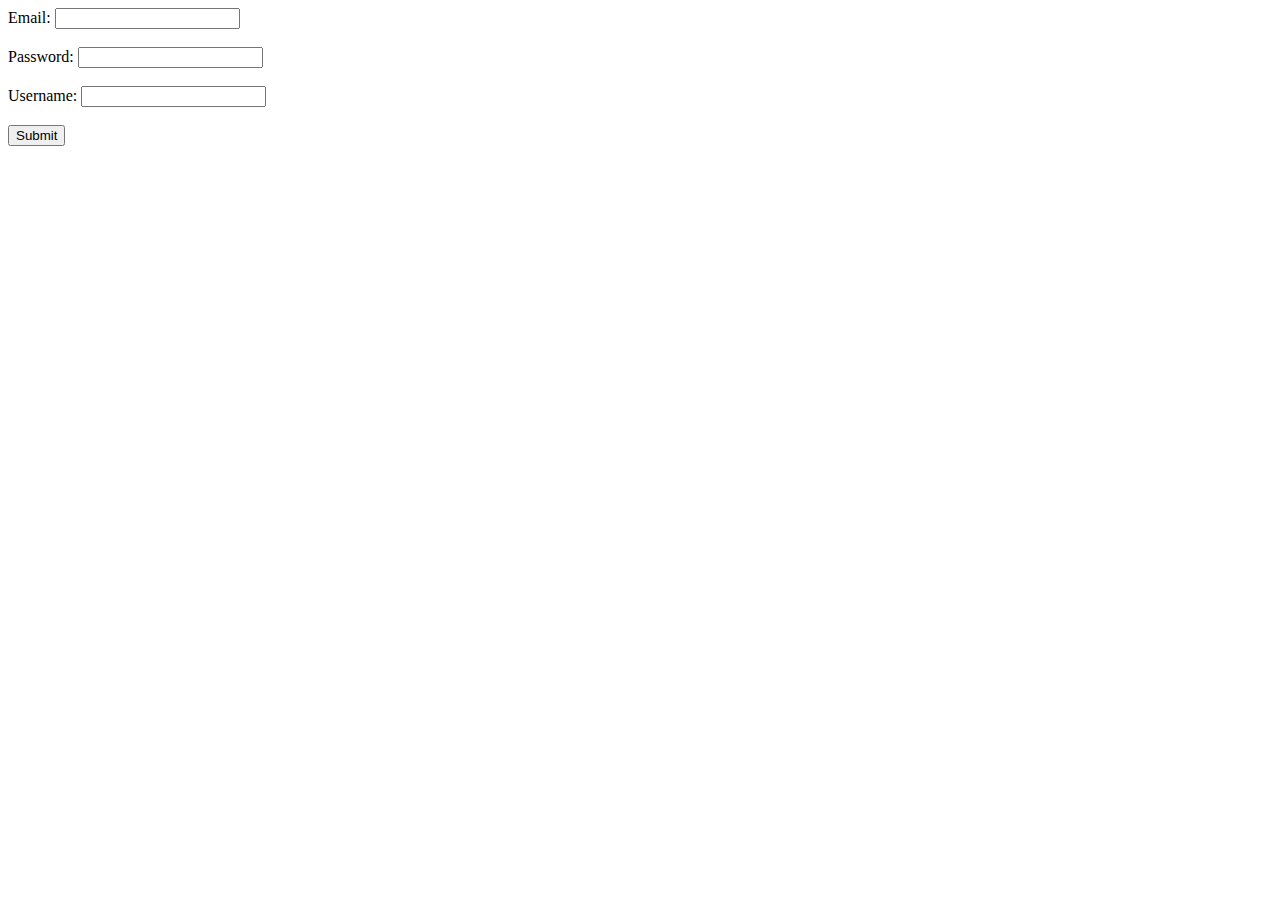
<file: 3 ᏕᏋᎷ ᏝᏗᏰ ᎮᏒᎧᎶᏒᏗᎷ/FEWD LAB/4b/index.html>
<!DOCTYPE html>
<html lang="en">

<head>
    <meta charset="UTF-8">
    <meta name="viewport" content="width=device-width, initial-scale=1.0">
    <title>Simple Form Validation</title>
    <style>
        .error {
            color: red;
        }

        .valid {
            color: green;
        }
    </style>
</head>

<body>
    <form id="myForm">
        <label for="email">Email:</label>
        <input type="email" id="email" name="email" required>
        <span id="emailFeedback" class="error"></span>
        <br><br>
        <label for="password">Password:</label>
        <input type="password" id="password" name="password" required>
        <span id="passwordFeedback" class="error"></span>
        <br><br>
        <label for="username">Username:</label>
        <input type="text" id="username" name="username" required>
        <span id="usernameFeedback" class="error"></span>
        <br><br>
        <button type="submit">Submit</button>
    </form>
    <script src="validation.js"></script>
</body>

</html>
</file>
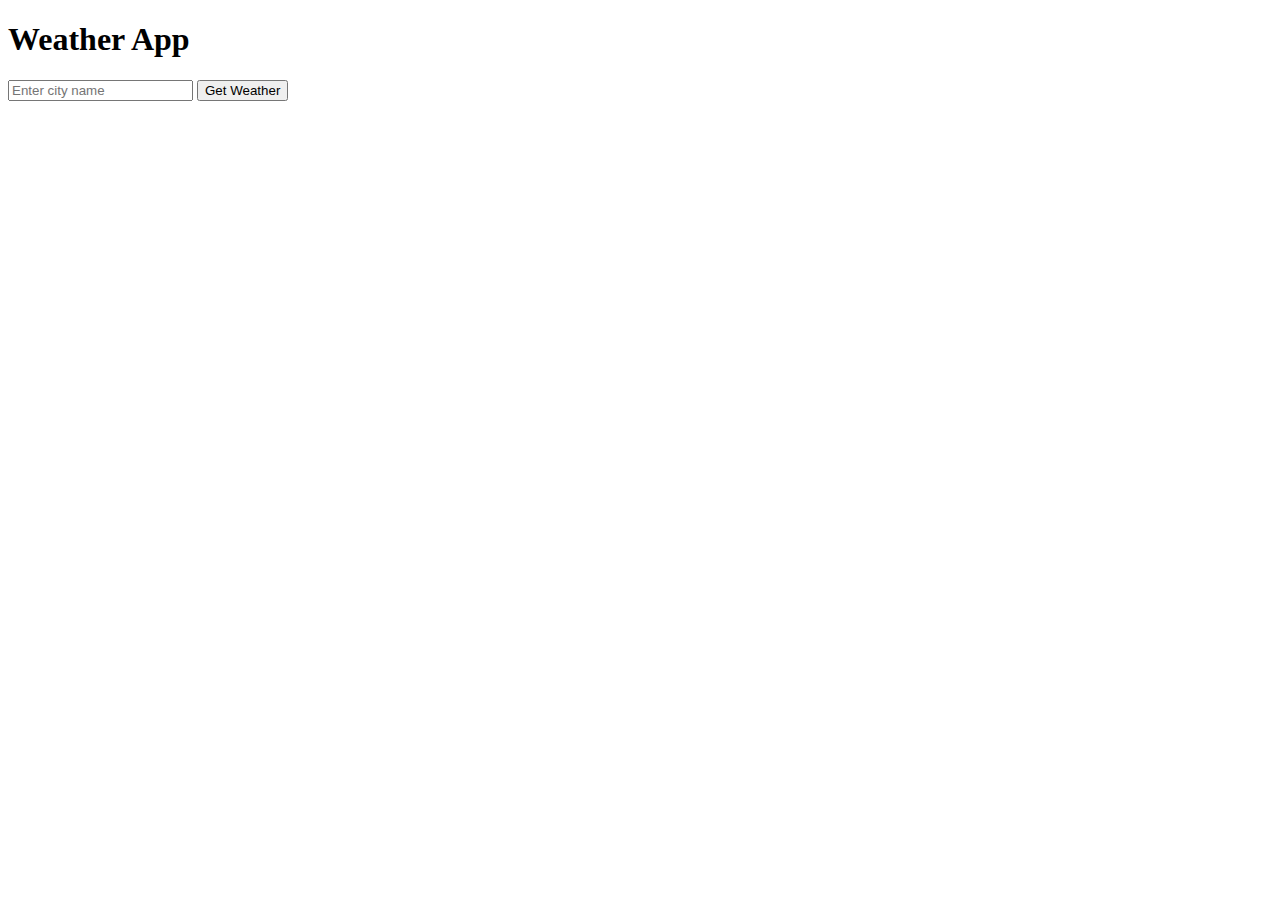
<file: 3 ᏕᏋᎷ ᏝᏗᏰ ᎮᏒᎧᎶᏒᏗᎷ/FEWD LAB/5a/index.html>
<!DOCTYPE html>
<html lang="en">

<head>
    <meta charset="UTF-8">
    <meta name="viewport" content="width=device-width, initial-scale=1.0">
    <title>Weather App</title>
</head>

<body>
    <div id="app">
        <h1>Weather App</h1>
        <input type="text" id="cityInput" placeholder="Enter city name">
        <button id="fetchWeather">Get Weather</button>
        <div id="weatherResult">
            <!-- Weather data will be displayed here -->
        </div>
    </div>
    <script src="script.js"></script>
</body>

</html>
</file>
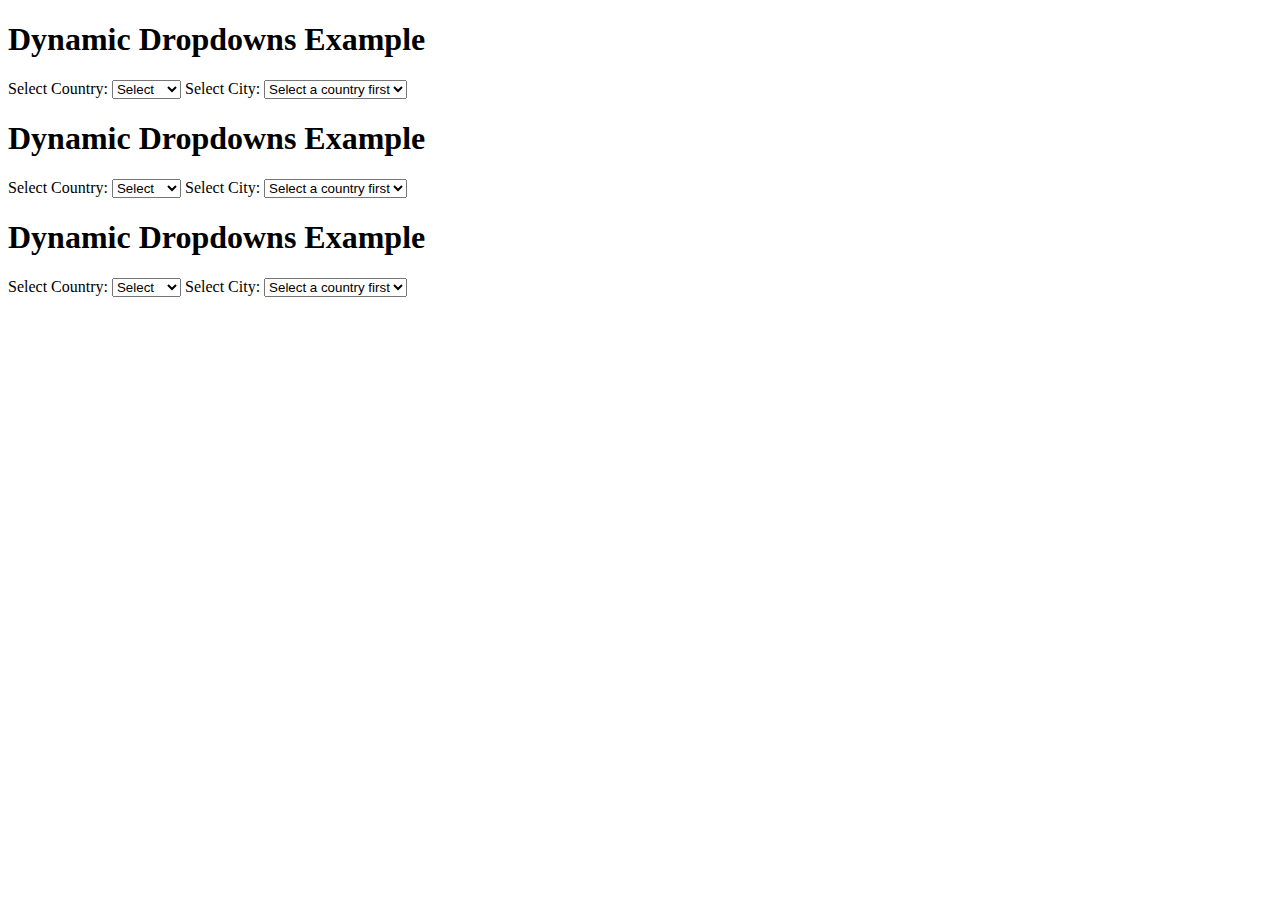
<file: 3 ᏕᏋᎷ ᏝᏗᏰ ᎮᏒᎧᎶᏒᏗᎷ/FEWD LAB/5b/index.html>
<!DOCTYPE html>
<html lang="en">

<head>
    <meta charset="UTF-8">
    <meta name="viewport" content="width=device-width, initial-scale=1.0">
    <title>Dynamic Dropdowns</title>
    <script src="https://code.jquery.com/jquery-3.6.0.min.js"></script>
    <script src="script.js"></script>
</head>

<body>
    <div class="container">
        <h1>Dynamic Dropdowns Example</h1>
        <label for="country">Select Country:</label>
        <select id="country" name="country">
            <option value="">Select</option>
            <option value="usa">USA</option>
            <option value="canada">Canada</option>
        </select>
        <label for="city">Select City:</label>
        <select id="city" name="city">
            <option value="">Select a country first</option>
        </select>
    </div>
</body>

</html>
<!DOCTYPE html>
<html lang="en">

<head>
    <meta charset="UTF-8">
    <meta name="viewport" content="width=device-width, initial-scale=1.0">
    <title>Dynamic Dropdowns</title>
    <script src="https://code.jquery.com/jquery-3.6.0.min.js"></script>
    <script src="script.js"></script>
</head>

<body>
    <div class="container">
        <h1>Dynamic Dropdowns Example</h1>
        <label for="country">Select Country:</label>
        <select id="country" name="country">
            <option value="">Select</option>
            <option value="usa">USA</option>
            <option value="canada">Canada</option>
        </select>
        <label for="city">Select City:</label>
        <select id="city" name="city">
            <option value="">Select a country first</option>
        </select>
    </div>
</body>

</html>
<!DOCTYPE html>
<html lang="en">

<head>
    <meta charset="UTF-8">
    <meta name="viewport" content="width=device-width, initial-scale=1.0">
    <title>Dynamic Dropdowns</title>
    <script src="https://code.jquery.com/jquery-3.6.0.min.js"></script>
    <script src="script.js"></script>
</head>

<body>
    <div class="container">
        <h1>Dynamic Dropdowns Example</h1>
        <label for="country">Select Country:</label>
        <select id="country" name="country">
            <option value="">Select</option>
            <option value="usa">USA</option>
            <option value="canada">Canada</option>
        </select>
        <label for="city">Select City:</label>
        <select id="city" name="city">
            <option value="">Select a country first</option>
        </select>
    </div>
</body>

</html>
</file>
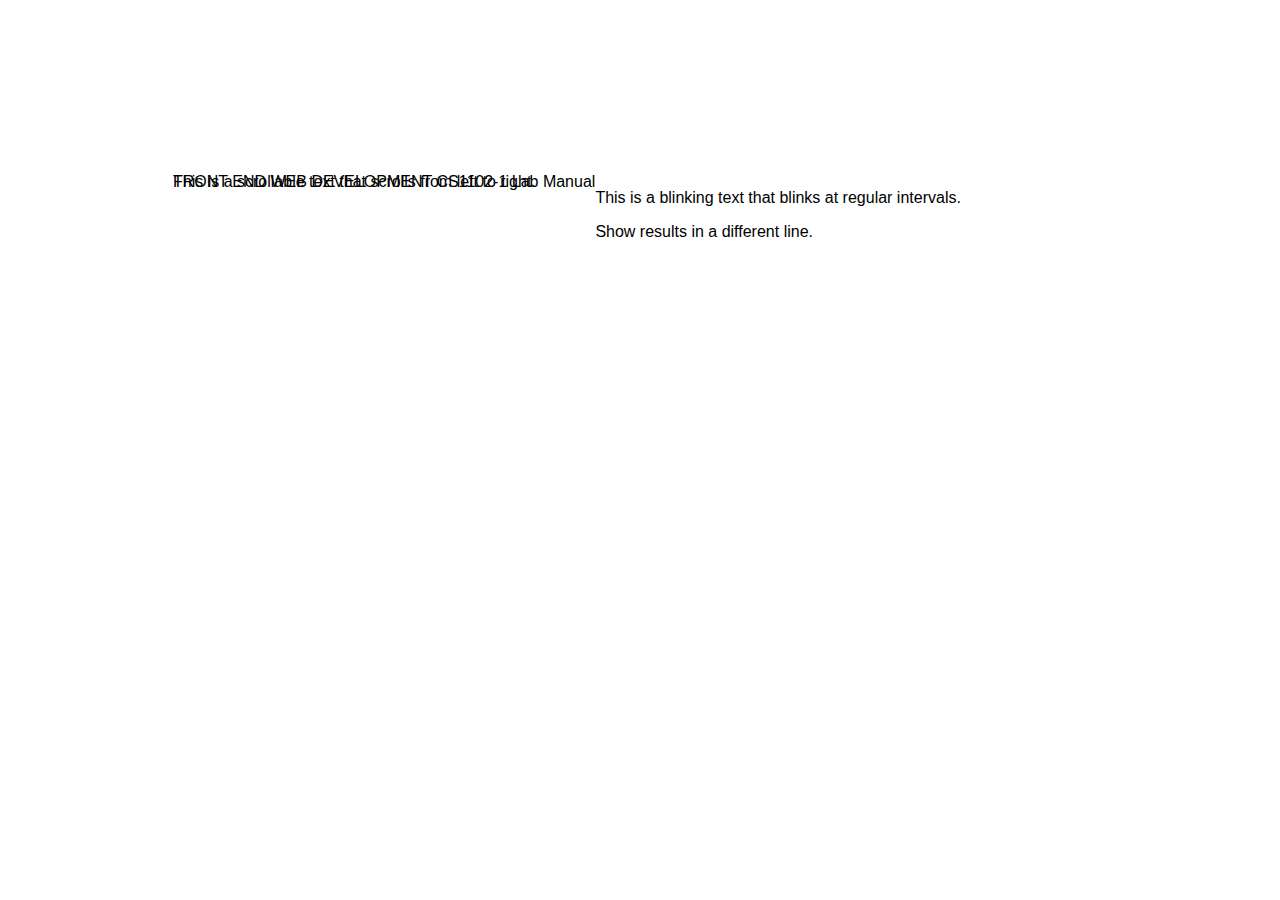
<file: 3 ᏕᏋᎷ ᏝᏗᏰ ᎮᏒᎧᎶᏒᏗᎷ/FEWD LAB/2b.html>
<!DOCTYPE html>
<html lang="en">
<head>
    <meta charset="UTF-8">
    <meta name="viewport" content="width=device-width, initial-scale=1.0">
    <title>CSS Animation Demo</title>
    <style>
        body {
            display: flex;
            font-family: Arial, sans-serif;
            margin: 5vh;
            padding: 10%;
            overflow: hidden; /* Hides the text that scrolls off-screen */
        }

        .scrollable-text {
            position: absolute;
            white-space: nowrap; /* Prevents the text from wrapping to a new line */
            animation: scrollText 100s linear infinite;
        }

        .blinking-text {
            animation: blinkText 20s alternate infinite;
        }

        /* Defines the scrolling animation */
        @keyframes scrollText {
            0% {
                transform: translateX(100%); /* Starts off-screen to the right */
            }
            100% {
                transform: translateX(-100%); /* Ends off-screen to the left */
            }
        }

        /* Defines the blinking animation */
        @keyframes blinkText {
            0%, 100% {
                opacity: 1; /* Fully visible */
            }
            50% {
                opacity: 0; /* Fully transparent */
            }
        }
    </style>
</head>
<body>

    FRONT END WEB DEVELOPMENT CS1102-1 Lab Manual

    <div class="scrollable-text">
        This is a scrollable text that scrolls from left to right.
    </div>
    
    <div class="blinking-text">
        <p>This is a blinking text that blinks at regular intervals.</p>
        <p>Show results in a different line.</p>
    </div>

</body>
</html>
</file>
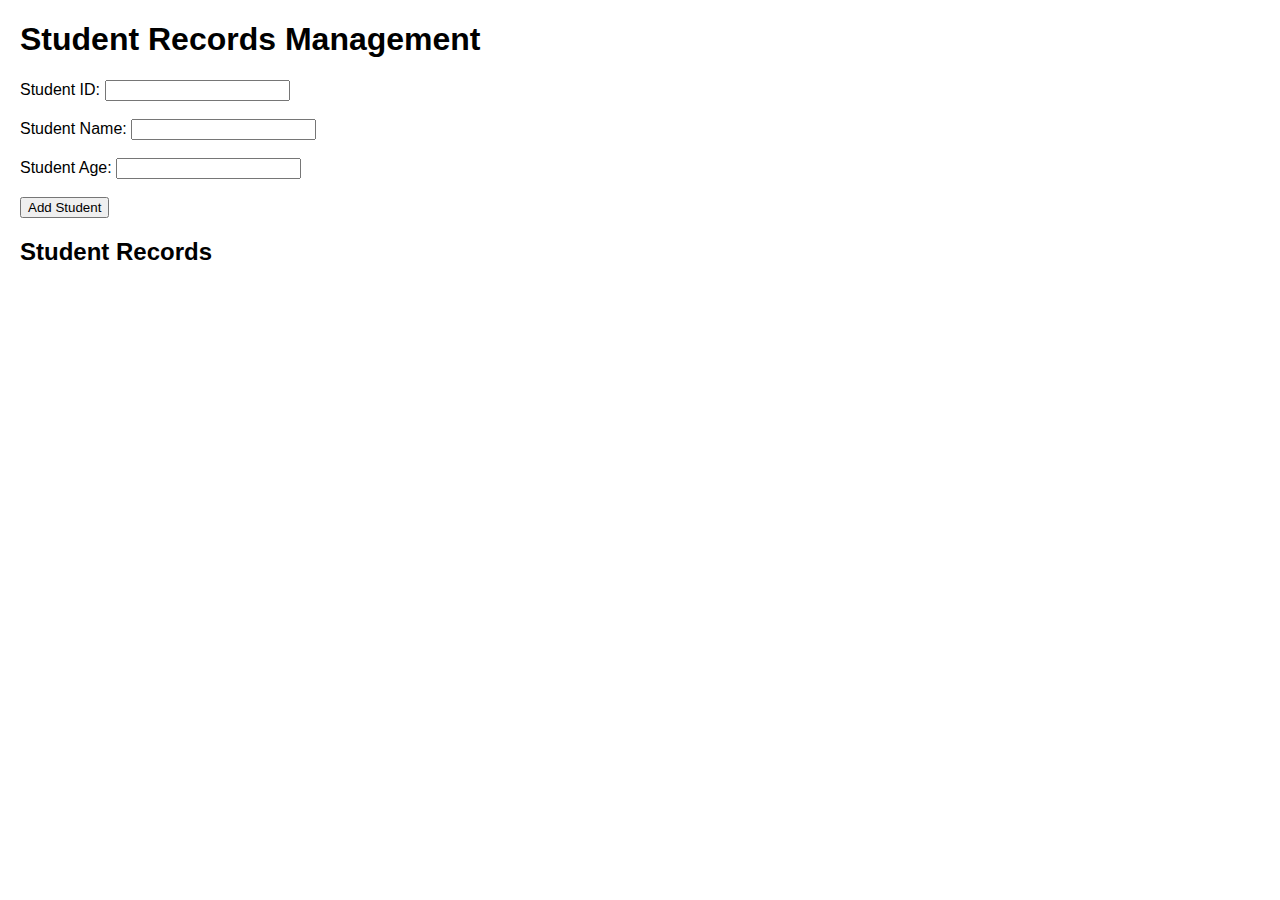
<file: 3 ᏕᏋᎷ ᏝᏗᏰ ᎮᏒᎧᎶᏒᏗᎷ/FEWD LAB/3a(js.html>
<!DOCTYPE html>
<html lang="en">
<head>
<meta charset="UTF-8">
<meta name="viewport" content="width=device-width, initial-scale=1.0">
<title>Student Records Management</title>
<style>
body {
    font-family: Arial, sans-serif;
    margin: 20px;
}
.error {
    color: red;
}
</style>
</head>
<body>
    <h1>Student Records Management</h1>
    <form id="studentForm">
        <label for="studentId">Student ID:</label>
        <input type="text" id="studentId" required>
        <br>
        <br>
        <label for="studentName">Student Name:</label>
        <input type="text" id="studentName" required>
        <br>
        <br>
        <label for="studentAge">Student Age:</label>
        <input type="number" id="studentAge" required>
        <br>
        <br>
        <button type="submit">Add Student</button>
    </form>

    <h2>Student Records</h2>
    <div id="error" class="error"></div>
    <ul id="studentList"></ul>

    <script>
        const studentForm = document.getElementById('studentForm');
        const studentList = document.getElementById('studentList');
        const errorDiv = document.getElementById('error');
        const students = [];

        studentForm.addEventListener('submit', function(event) {
            event.preventDefault();

            const studentId = document.getElementById('studentId').value;
            const studentName = document.getElementById('studentName').value;
            const studentAge = document.getElementById('studentAge').value;

            try {
                addStudent(studentId, studentName, studentAge);
                displayStudents();
                errorDiv.textContent = '';
            } catch (error) {
                errorDiv.textContent = error.message;
            }

            studentForm.reset();
        });

        function addStudent(id, name, age) {
            if (!id || !name || !age) {
                throw new Error('All fields are required.');
            }

            if (isNaN(age) || age <= 0) {
                throw new Error('Age must be a positive number.');
            }

            const studentExists = students.some(student => student.id === id);

            if (studentExists) {
                throw new Error('Student ID already exists.');
            }

            const student = {
                id,
                name,
                age: parseInt(age, 10)
            };

            students.push(student);
        }

        function displayStudents() {
            studentList.innerHTML = '';

            students.forEach(student => {
                const li = document.createElement('li');
                li.textContent = `ID: ${student.id}, Name: ${student.name}, Age: ${student.age}`;
                studentList.appendChild(li);
            });
        }
    </script>
</body>
</html>
</file>
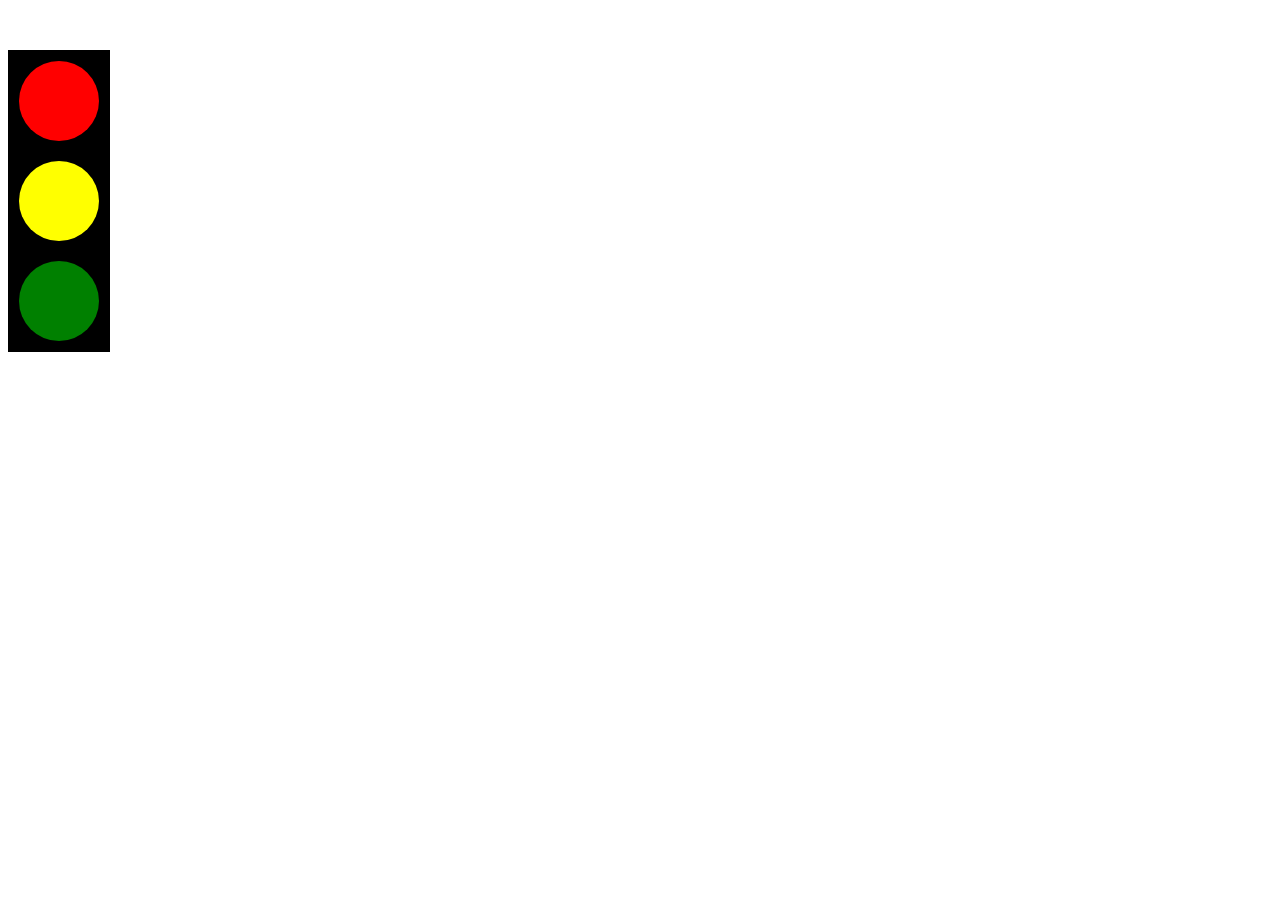
<file: 3 ᏕᏋᎷ ᏝᏗᏰ ᎮᏒᎧᎶᏒᏗᎷ/FEWD LAB/3b.html>
<!DOCTYPE html>
<html lang="en">
<head>
    <meta charset="UTF-8">
    <meta name="viewport" content="width=device-width, initial-scale=1.0">
    <title>Traffic Light Simulator</title>
    <style>
        .traffic-light {
            width: 100px;
            height: 300px;
            border: 1px solid black;
            background-color: black ;
            display: flex;
            flex-direction: column;
            align-items: center;
            justify-content: space-between;
            margin-top: 50px;
        }
        .light {
            width: 80px;
            height: 80px;
            border-radius: 50%;
            margin: 10px;
        }
        .red {
            background-color: red;
        }
        .yellow {
            background-color: yellow;
        }
        .green {
            background-color: green;
        }
    </style>
</head>
<body>

    <div class="traffic-light">
        <div class="light red"></div>
        <div class="light yellow"></div>
        <div class="light green"></div>
    </div>

    <script>
        const redLight = document.querySelector('.red');
        const yellowLight = document.querySelector('.yellow');
        const greenLight = document.querySelector('.green');

        function changeLights() {
            setTimeout(() => {
                redLight.style.backgroundColor = 'red';
                yellowLight.style.backgroundColor = 'transparent';
                greenLight.style.backgroundColor = 'transparent';

                setTimeout(() => {
                    redLight.style.backgroundColor = 'transparent';
                    yellowLight.style.backgroundColor = 'yellow';
                    greenLight.style.backgroundColor = 'transparent';

                    setTimeout(() => {
                        redLight.style.backgroundColor = 'transparent';
                        yellowLight.style.backgroundColor = 'transparent';
                        greenLight.style.backgroundColor = 'green';
                        changeLights(); // Recursively call to keep the cycle going
                    }, 2000); // Green light for 2 seconds
                }, 1000); // Yellow light for 1 second
            }, 2000); // Red light for 2 seconds
        }

        changeLights(); // Start the cycle
    </script>

</body>
</html>
</file>
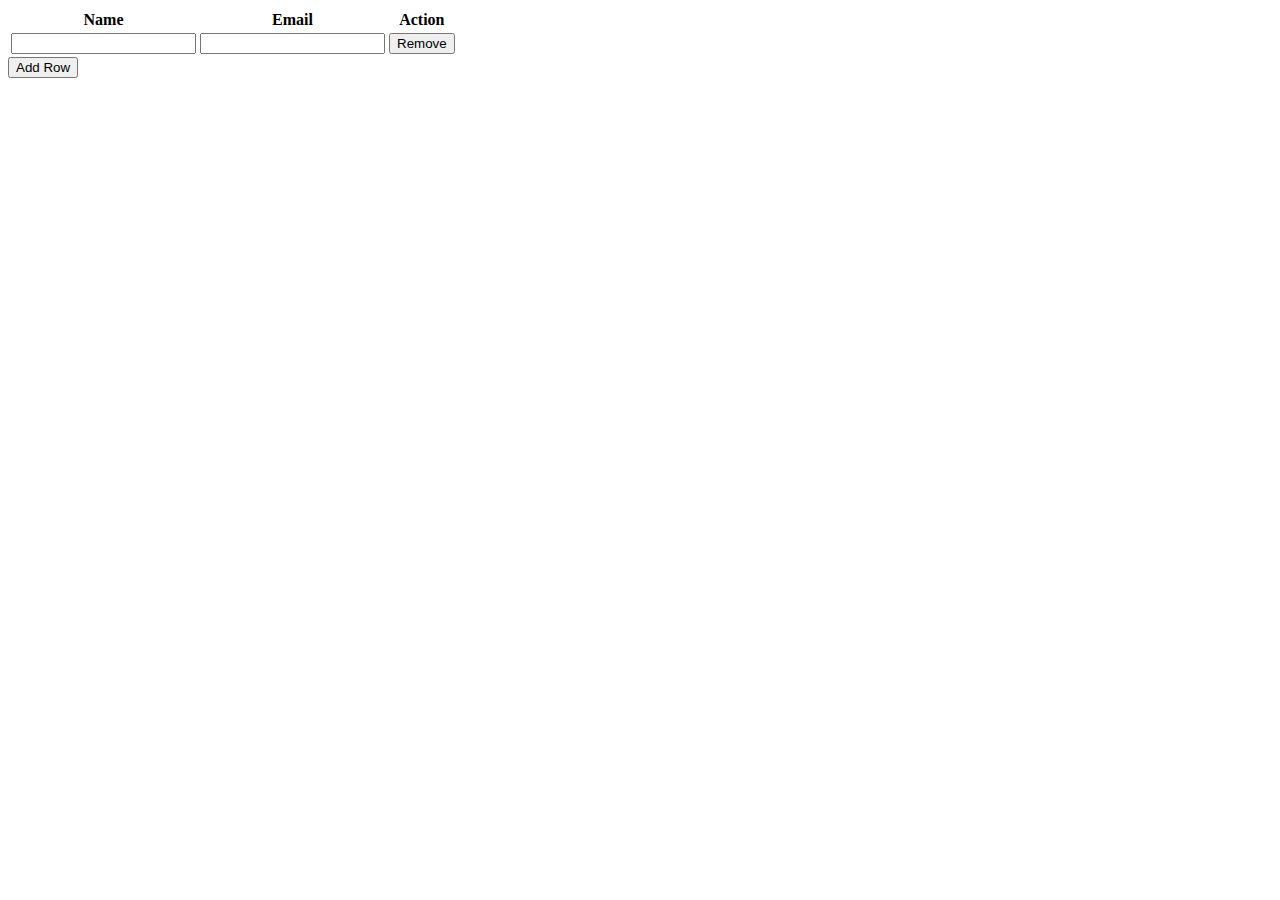
<file: 3 ᏕᏋᎷ ᏝᏗᏰ ᎮᏒᎧᎶᏒᏗᎷ/FEWD LAB/4a.html>
<!DOCTYPE html>
<html>
<head>
    <title>Dynamic Table</title>
</head>
<body>

    <table id="dynamic-table">
        <thead>
            <tr>
                <th>Name</th>
                <th>Email</th>
                <th>Action</th>
            </tr>
        </thead>
        <tbody>
            <tr>
                <td><input type="text" name="name[]"></td>
                <td><input type="email" name="email[]"></td>
                <td><button type="button" onclick="removeRow(this)">Remove</button></td>
            </tr>
        </tbody>
    </table>

    <button type="button" onclick="addRow()">Add Row</button>

    <script>
        function addRow() {
            var table = document.getElementById("dynamic-table").getElementsByTagName('tbody')[0];
            var newRow = table.insertRow(table.rows.length);
            var cell1 = newRow.insertCell(0);
            var cell2 = newRow.insertCell(1);
            var cell3 = newRow.insertCell(2);
            cell1.innerHTML = '<input type="text" name="name[]">';
            cell2.innerHTML = '<input type="email" name="email[]">';
            cell3.innerHTML = '<button type="button" onclick="removeRow(this)">Remove</button>';
        }

        function removeRow(button) {
            var row = button.parentNode.parentNode;
            row.parentNode.removeChild(row);
        }
    </script>

</body>
</html>
</file>
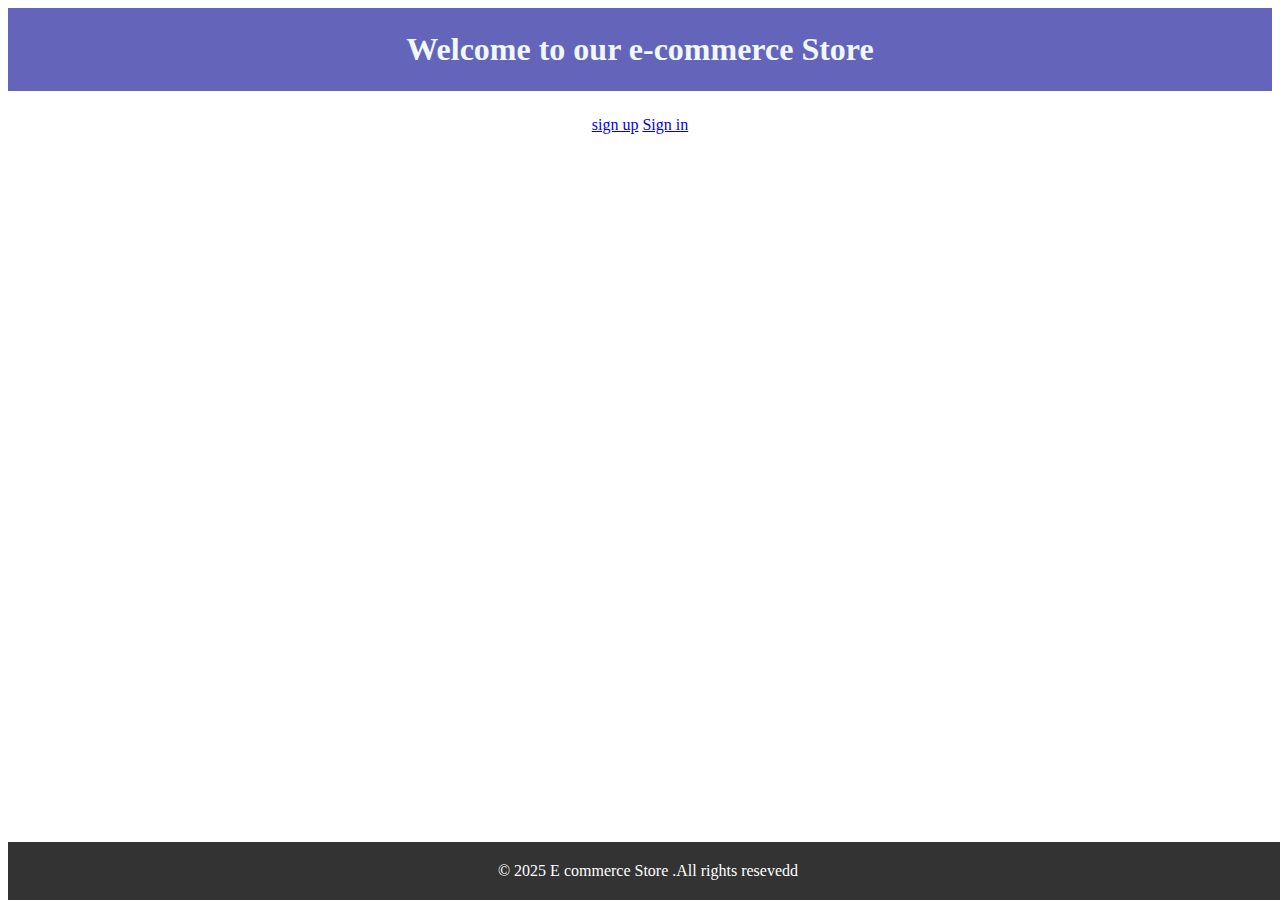
<file: 3 ᏕᏋᎷ ᏝᏗᏰ ᎮᏒᎧᎶᏒᏗᎷ/FEWD LAB/LAB 3/index1.html>
<!DOCTYPE html>
<html lang="en">
    <head>
        <meta charset="UTF-8">
        <meta name="viewport"content="width=device-width,initial-scale=1.0">
        <link rel="stylesheet"href="newstyle.css">
        <title> E-commerce Website</title>
    </head>
    <body>
        <header>
            <h1> Welcome to our e-commerce Store</h1>
        </header>

        <main>
            <div class="cta">
                <a href="signup.html">sign up</a>
                <a href="signin.html">Sign in</a>
            </div>
        </main>
        
        <footer>
            <p>&copy; 2025 E commerce Store .All rights resevedd</p>
        </footer>
    </body>
</html>
</file>
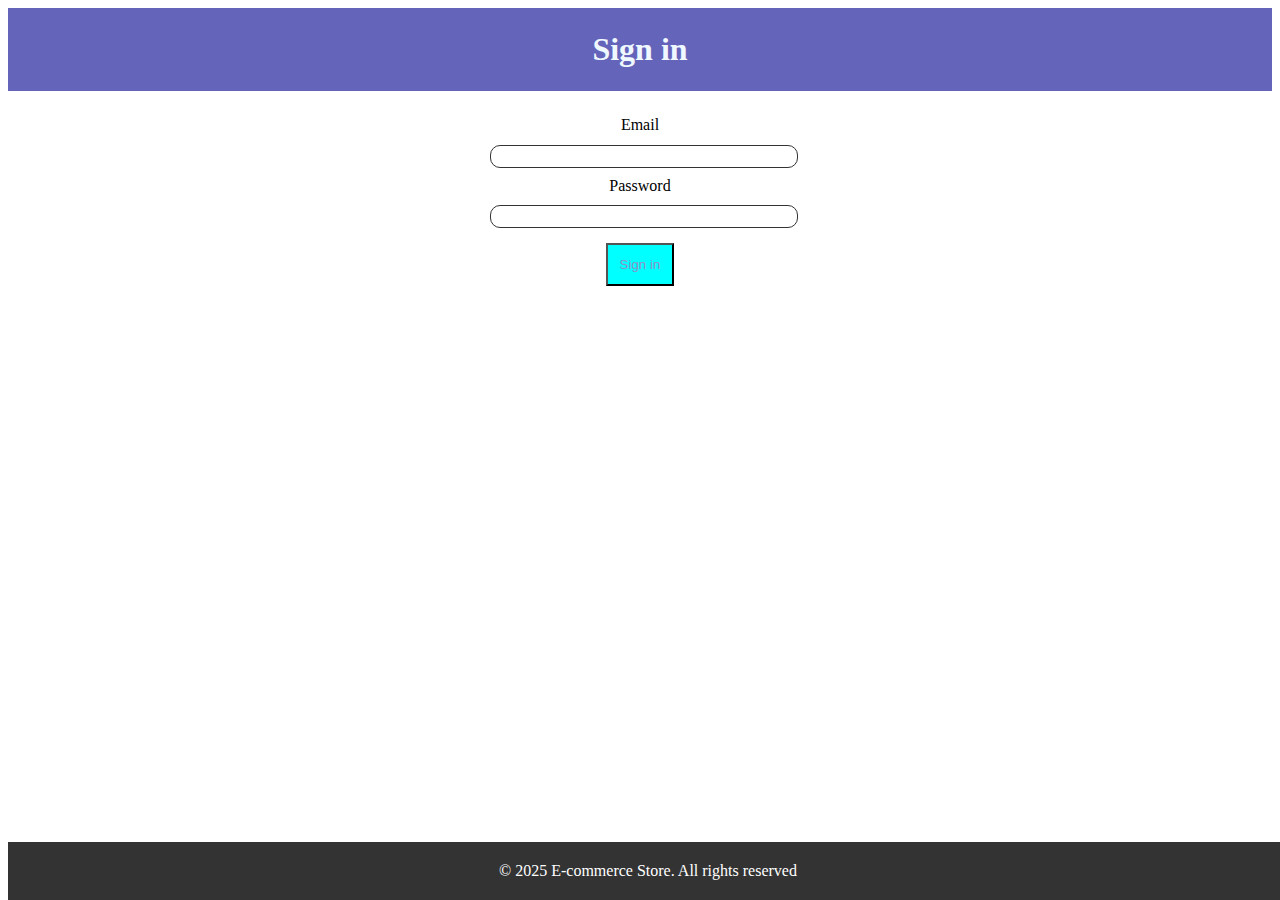
<file: 3 ᏕᏋᎷ ᏝᏗᏰ ᎮᏒᎧᎶᏒᏗᎷ/FEWD LAB/LAB 3/signin.html>
<!DOCTYPE html>
<html lang="en">
    <head>
        <meta charset="UTF-8">
        <meta name="viewport"content="width=device-width,initial-scale=1.0">
        <link rel="stylesheet"href="newstyle.css">
        <title> E-commerce Website</title>
    </head>

    <body>
        <header>
            <h1> Sign in</h1>
        </header>

        <main>
            <form class="signin-form">
                
                <label for="email">Email</label>
                <input type="email"id="email"name="email"required>

                <label for="password">Password</label>
                <input type="password"id="password"name="password"required>

                <button type="submit">Sign in</button>
            </form>
        </main>

        <footer>
            <p>&copy; 2025 E-commerce Store. All rights reserved </p>
        </footer>


    </body>
        
    </html>
</file>
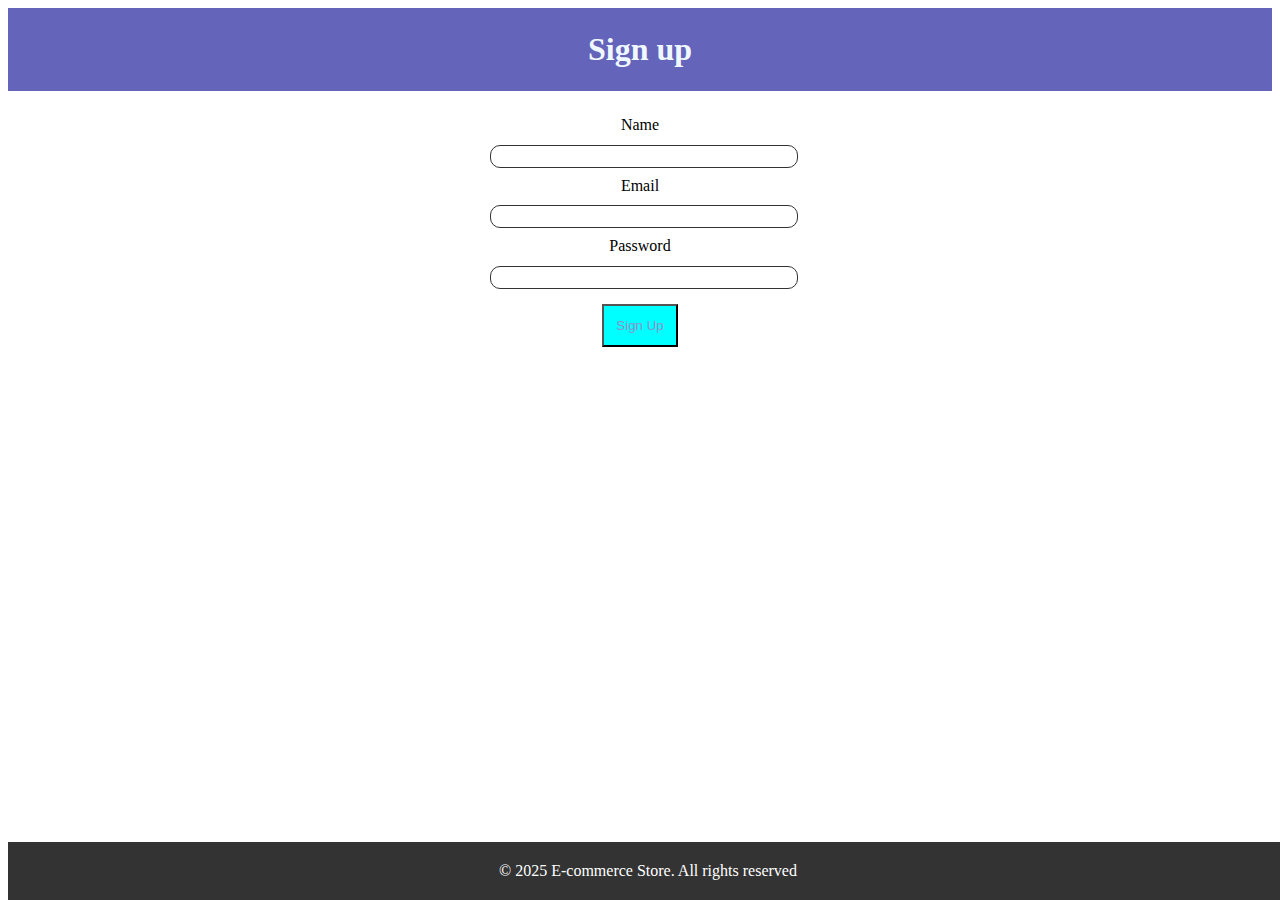
<file: 3 ᏕᏋᎷ ᏝᏗᏰ ᎮᏒᎧᎶᏒᏗᎷ/FEWD LAB/LAB 3/signup.html>
<!DOCTYPE html>
<html lang="en">
    <head>
        <meta charset="UTF-8">
        <meta name="viewport"content="width=device-width,initial-scale=1.0">
        <link rel="stylesheet"href="newstyle.css">
        <title> E-commerce Website</title>
    </head>

    <body>
        <header>
            <h1> Sign up</h1>
        </header>

        <main>
            <form class="signup-form">
  <label for="name">Name</label>
  <input type="text" id="name" name="name" required>

  <label for="email">Email</label>
  <input type="email" id="email" name="email" required>

  <label for="password">Password</label>
  <input type="password" id="password" name="password" required>

  <button type="submit">Sign Up</button>
</form>

        </main>

        <footer>
            <p>&copy; 2025 E-commerce Store. All rights reserved </p>
        </footer>


    </body>
        
    </html>
</file>
<file: 3 ᏕᏋᎷ ᏝᏗᏰ ᎮᏒᎧᎶᏒᏗᎷ/FEWD LAB/LAB 3/newstyle.css>
body h1,h2,p,label,input,button
{
margin: 0;
padding: 0;

}
body{
font-family: 'Times New Roman', Times, serif;
line-height: 1.6;
}
header{
background-color: rgb(101, 100, 187);
color: aliceblue;
text-align: center;
padding: 1rem ;
margin: 5px 0;

}
main
{
padding: 1rem;
text-align: center;
}
footer
{
background-color: #333;
position: absolute;
bottom: 0;
padding: 1rem 0;
color: #fff;
text-align: center;
width: 100%;
}
.signup-form, .signin-form
{
max-width: 300px;
margin: 0 auto;

}
label
{
display: block;
margin-bottom: 5px;
}
input{
width: 100%;
padding: 3px;
margin-bottom: 5px;
border: 1px solid #333;
border-radius: 10px;

}
button
{
display: inline-block;
margin: 10px auto;
text-align: center;
padding: 12px;
background-color: aqua;
color: rgb(145, 144, 199);

}
button:hover
{
background-color: blue;
}
</file>
